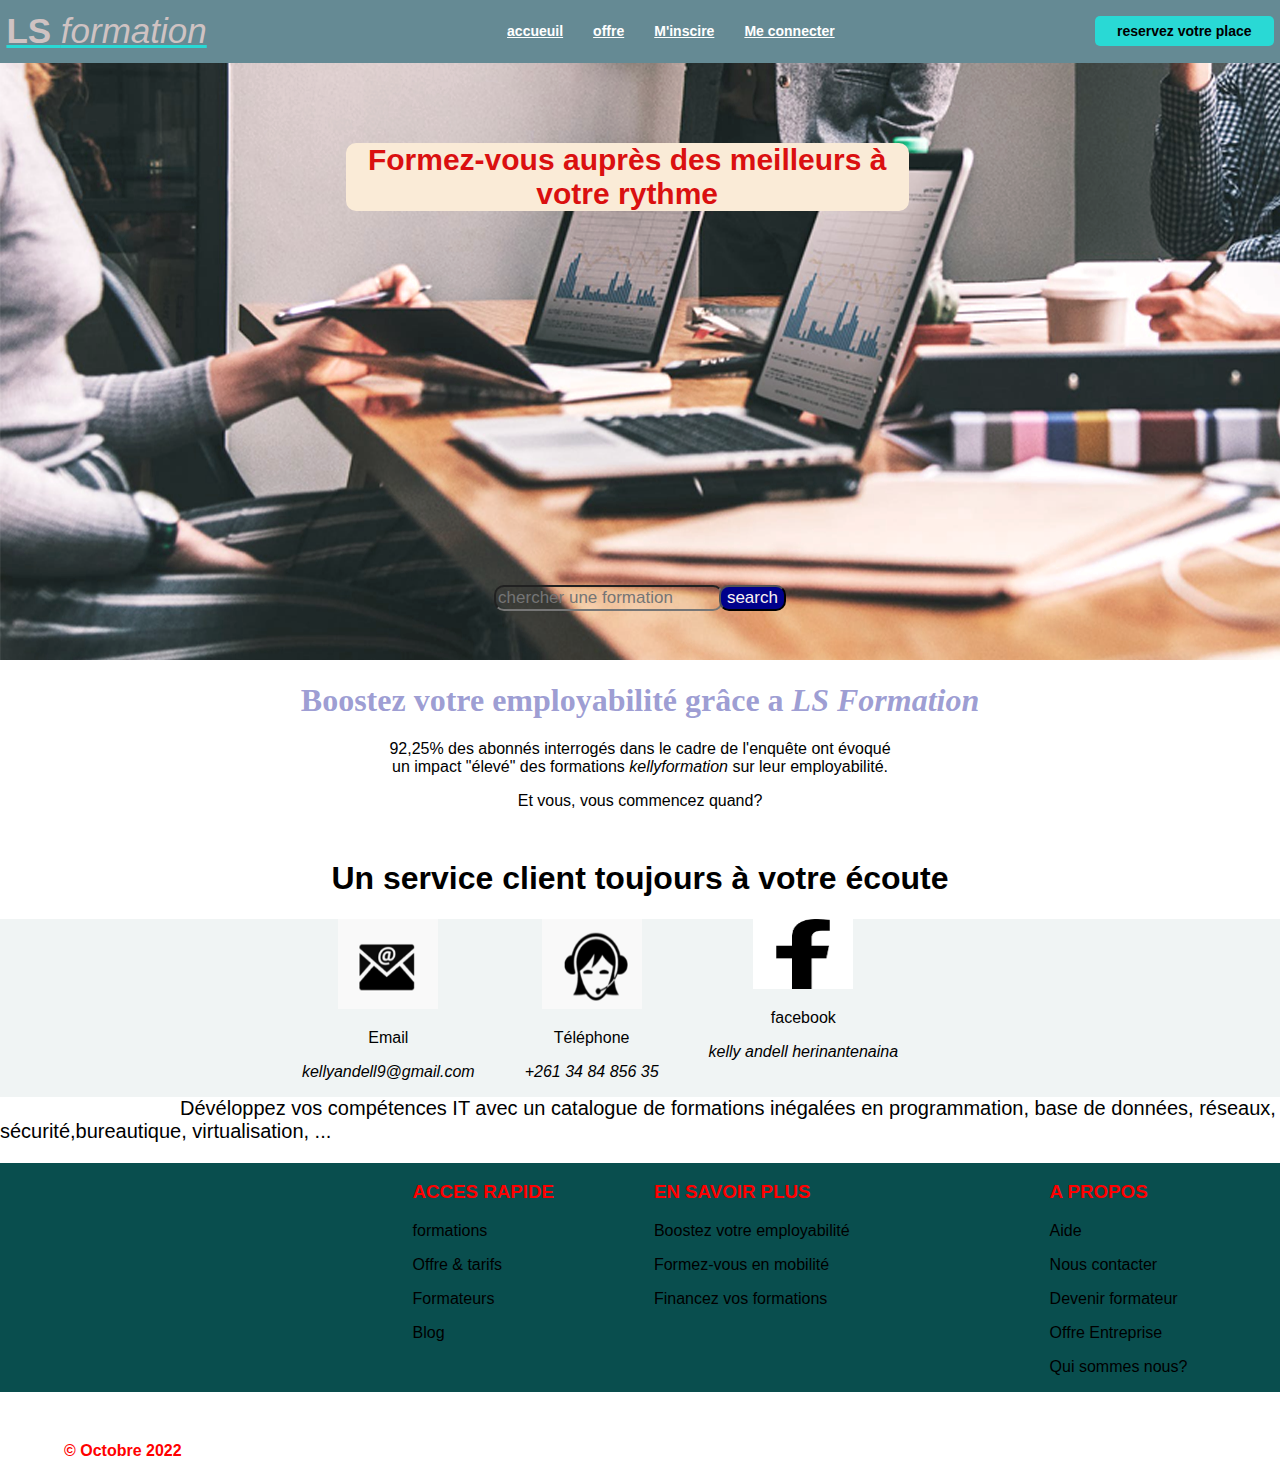
<file: index.html>
<!DOCTYPE html>
<html lang="fr">
<head>
    <meta charset="UTF-8">
    <meta http-equiv="X-UA-Compatible" content="IE=edge">
    <meta name="viewport" content="width=device-width, initial-scale=1.0">
    <title>Accueuil</title>
    <link rel="stylesheet" href="style.css">
    <link href='https://unpkg.com/boxicons@2.1.4/css/boxicons.min.css' rel='stylesheet'>
    <link rel="shortcut icon" href="/image/gnvim.ico" type="image/x-icon">
</head>
<body>
    <header>
      <div class="logo">
         <a href="index.html"> <span> <strong> LS </strong> <em>formation</em>  </span></a>
      </div>
        <strong>
         <ul class="menu">
            <li> <a href="index.html">accueuil </a> </li>
            <li> <a href="offre.html">offre </a> </li>
            <li> <a href="inscript.html">M'inscire </a> </li>
            <li> <a href="conn.html">Me connecter </a> </li>
         </ul>
        </strong>
        <div id="reservation" class="res">
            <span>reservez votre place</span>
        </div>
     </header>
<div class="corp">
      <strong><h1> La crème des formations IT en ligne</h1></strong>
      
      <h4> Formez-vous auprès des meilleurs à votre rythme </h4>
      <div class="src">
         <input type="text" class="search" placeholder="chercher une formation">
         <a href="search" id="re"><button class="btn">search</button></a>
      </div>
      <div>
         <p>kelly</p>
      </div>
   </div>

   <div class="core">
      <strong><h1> Boostez votre employabilité grâce a <em>LS Formation</em></h1></strong>
      <p class="a"> 92,25% des abonnés interrogés dans le cadre de l'enquête ont évoqué un impact "élevé" des formations <em>kellyformation</em> sur leur employabilité.</p>
      <p class="b">Et vous, vous commencez quand?</p>
   </div>
   
   <div class="cor">
      <strong><h1>Un service client toujours à votre écoute </h1></strong>
      <div class="card">
         
         <div class="card1">
            <img src="Capture.PNG" alt="" width="100px" height="90px">
            <p>Email</p>
            <p> <em> kellyandell9@gmail.com</em></p>
         </div>

         <div class="card2">
            <img src="1.PNG" alt=""width="100px" height="90px">
            <p>Téléphone</p>
            <p> <em>+261 34 84 856 35</em> </p>
         </div>

         <div class="card3">
            <img src="téléchargement.png" alt=""width="100px" height="70px">
              <p>facebook</p>
            <p><em>kelly andell herinantenaina</em></p>
         </div>
      </div>
   </div>

   <footer>
      <span>Dévéloppez vos compétences IT avec un catalogue de formations inégalées en programmation, base de données, réseaux, sécurité,bureautique, virtualisation, ...</span>   
     <div class="foot">
      <div class="acces">
         <h3>ACCES RAPIDE </h3>
         <p>formations</p>
         <p>Offre & tarifs</p>
         <p>Formateurs</p>
         <p>Blog</p>
      </div>

      <div class="plus">
         <h3>EN SAVOIR PLUS</h3>
         <p>Boostez votre employabilité</p>
         <p>Formez-vous en mobilité</p>
         <p>Financez vos formations</p>
      </div>

      <div class="propos">
         <h3>A PROPOS </h3>
         <p>Aide</p>
         <p>Nous contacter</p>
         <p>Devenir formateur</p>
         <p>Offre Entreprise</p>
         <p>Qui sommes nous?</p>
      </div>
     </div>
   </footer>
   
   <p class="fo"><strong>    &COPY;   Octobre 2022</strong></p> 
</body>
</html>
</file>
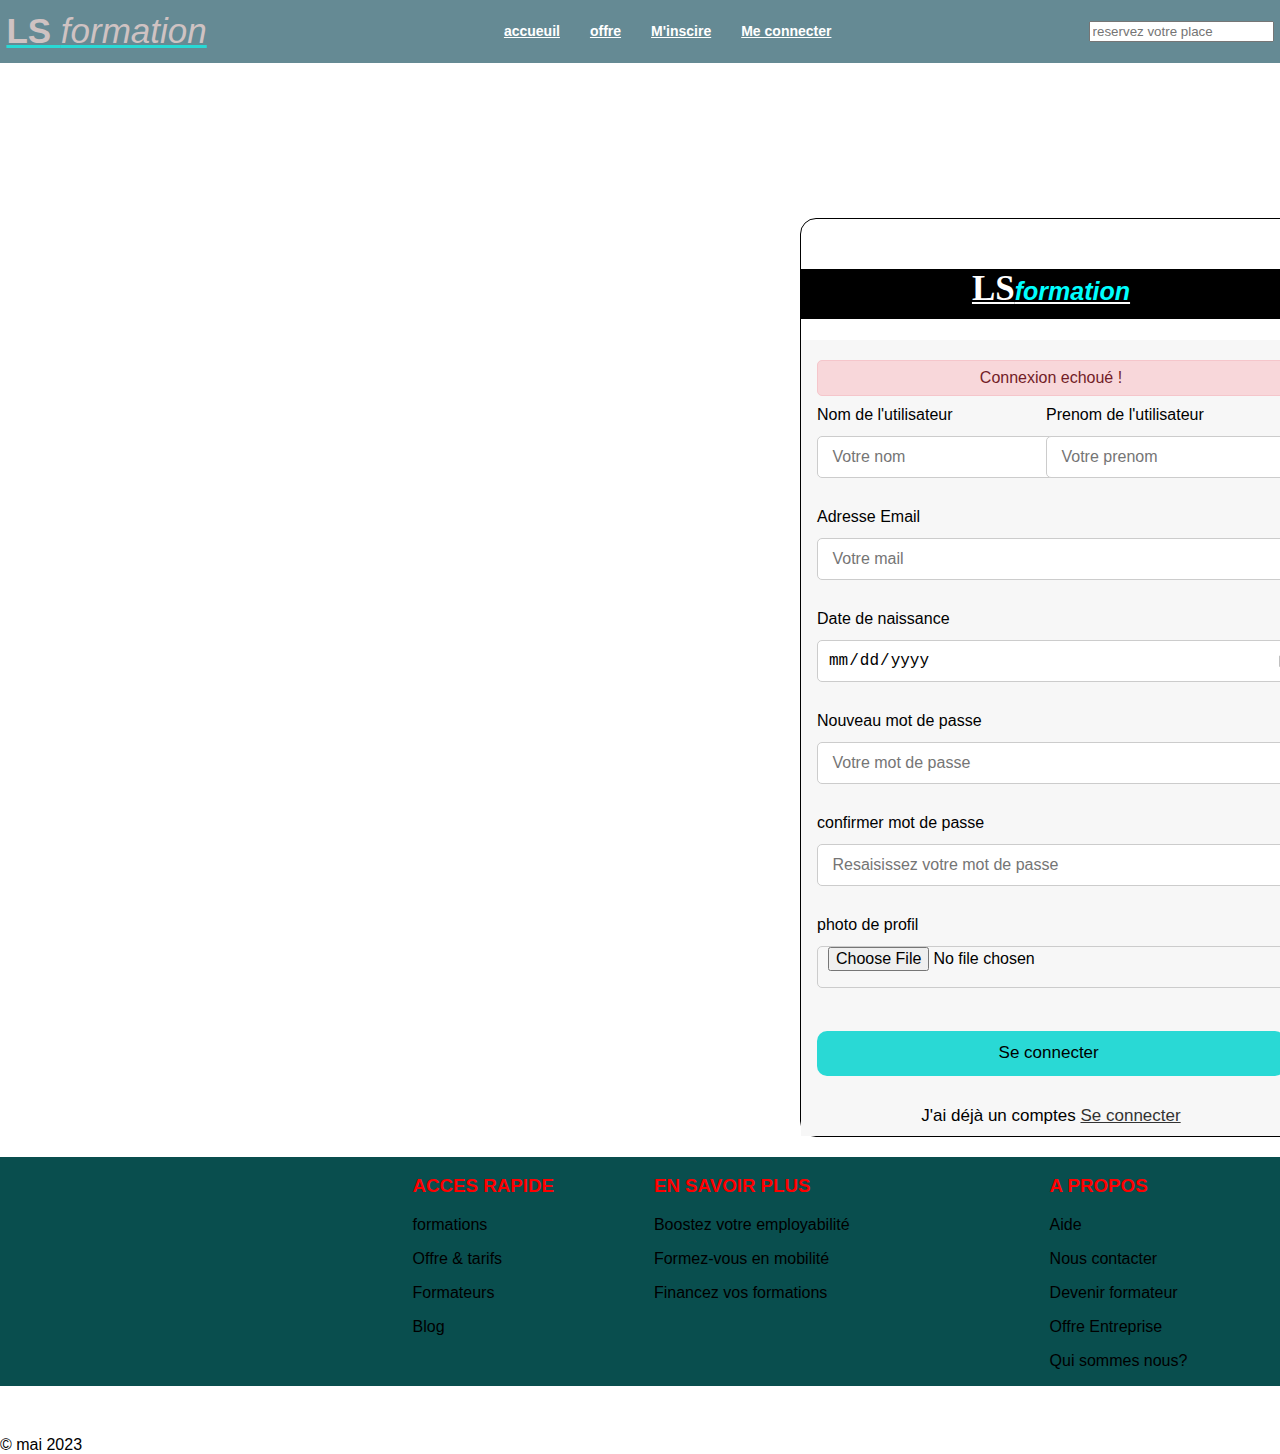
<file: inscript.html>
<!DOCTYPE html>
<html lang="en">
<head>
    <meta charset="UTF-8">
    <meta http-equiv="X-UA-Compatible" content="IE=edge">
    <meta name="viewport" content="width=device-width, initial-scale=1.0">
    <title>INscription</title>
    <link rel="stylesheet" href="style.css">
    <link rel="shortcut icon" href="dolphin-emu.ico" type="image/x-icon">
</head>
<body>

    <header>
        <div class="logo">
           <a href="index.html"> <span> <strong> LS </strong> <em>formation</em>  </span></a>
        </div>
          <strong>
           <ul class="menu">
              <li> <a href="index.html">accueuil </a> </li>
              <li> <a href="offre.html">offre </a> </li>
              <li> <a href="inscript.html">M'inscire </a> </li>
              <li> <a href="conn.html">Me connecter </a> </li>
           </ul>
          </strong>
          <div class="res">
              <input type="text" placeholder="reservez votre place" >
          </div>
  </header>s

    <div class="wrapper">
    <h2> <strong>LS</strong><em>formation</em></h2>
    <section class="form singin">
        <form action="" method="post" class="singin">
            <div class="error-txt">Connexion echoué ! </div>

            <div class="name-details">
                <div class="inni">
                <div class="field input">
                    <label >Nom de l'utilisateur </label>
                    <input type="text" placeholder=" Votre nom ">
                </div>

                <div class="field input">
                    <label > Prenom de l'utilisateur  </label>
                    <input type="text" placeholder=" Votre prenom ">
                </div>
                </div>
                
                <div class="field input">
                    <label > Adresse Email  </label>
                    <input type="text" placeholder=" Votre mail">
                </div>

                <div class="field input">
                    <label > Date de naissance  </label>
                    <input type="date" placeholder=" Votre date de naissance">
                </div>

                <div class="field input">
                    <label > Nouveau mot de passe  </label>
                    <input type="password" placeholder=" Votre mot de passe">
                </div>                

                <div class="field input">
                    <label > confirmer mot de passe </label>
                    <input type="password" placeholder=" Resaisissez votre mot de passe   ">
                </div>

                <div class="field input">
                    <label > photo de profil  </label>
                    <input type="file" placeholder="">
                </div>

                <div class="field button">
                    <input type="submit" value="Se connecter ">
                </div>

                <div class="link"> J'ai déjà un comptes <a href="conn.php">Se connecter </a></div>

            </div>
        </form>
    </section>
</div>

<footer>
    <div class="foot">
     <div class="acces">
        <h3>ACCES RAPIDE </h3>
        <p>formations</p>
        <p>Offre & tarifs</p>
        <p>Formateurs</p>
        <p>Blog</p>
     </div>

     <div class="plus">
        <h3>EN SAVOIR PLUS</h3>
        <p>Boostez votre employabilité</p>
        <p>Formez-vous en mobilité</p>
        <p>Financez vos formations</p>
     </div>

     <div class="propos">
        <h3>A PROPOS </h3>
        <p>Aide</p>
        <p>Nous contacter</p>
        <p>Devenir formateur</p>
        <p>Offre Entreprise</p>
        <p>Qui sommes nous?</p>
     </div>
    </div>
  </footer>

   <div class="copy">
      &copy; mai 2023
   </div>

</body>
</html>
</file>
<file: style.css>
body{
   margin-left: 20%;
   margin-right: 20%;
   margin-top: 20%;
   border-radius: 50px;
    margin: 0;
    padding: 0;
    font-family: 'Lucida Sans', 'Lucida Sans Regular', 'Lucida Grande', 'Lucida Sans Unicode', Geneva, Verdana, sans-serif;
 }

header{
   background-color: rgb(101, 138, 148);
   position: fixed;
   top: 0;
   left: 0;
   right: 0;
   z-index: 1000;
   display: flex;
   align-items: center;
   justify-content: space-between;
   height: 50px;
   padding: 0.5%;
}

header .logo  a{
    font-size: 35px;
    color: #29d9d5;
    
}

header .logo a span {
   text-decoration: none;
   color: rgb(207, 194, 194);
}

.menu {
   display: flex;
   align-items: center;
}

.menu li {
   margin:  0 15px;
   list-style-type: none;
}
.menu li a {
   color: #fff;
   font-size: 14px;
}
#reservation {
   color: red#34adb6;
   font-size: 14px;
   border: 2px solid #00000000;
   padding: 5px 20px;
   transition: 0.5s;
   font-weight: bolder;
   border-radius: 5px;
   background-color: #29d9d5;
   border-style: groove;
}

#reservation:hover{
   background-color: #29d9d5;
   color: #fff;
}

.corp strong h1{
   display: flex;
   align-items: center;
   color: transparent;
   margin-left: 33%;
   margin-right: 29%;
 
   font-size: 35px;
   background-color: transparent;
}

.corp h4{
   text-align: center;
   color: rgb(218, 16, 16);
   font-size: 30px;
   background-color: antiquewhite;
   border-radius: 10px;
   margin-left: 27%;
   margin-right: 29%;
}
.corp .src{
   margin-top: 300px;
   text-align: center;
   font-size: 100px;
}

.corp .src .search{
   background-color: rgba(17, 16, 16, 0);
   font-size: 17px;
   border-radius: 10px;
}

.corp .src button{
   font-size: 17px;
   margin-left: -32px;
   color: rgb(251, 242, 242);
   background-color: darkblue;
   border-radius: 10px;
   cursor: context-menu;
}
.corp{
   background: url('image_header_2.png') ;
}
.corp p{
   color:transparent;
}
.core{
   background-color: transparent;
   text-align: center;
}
.core h1{
   font-family: Georgia, 'Times New Roman', Times, serif;
   color: rgba(152, 152, 209, 0.952);
}
.core .a{
   background-color: transparent;
   margin-left: 30%;
   margin-right: 30%;
}
.cor h1{
   margin-top: 50px;
}
.cor{
   text-align: center;
   margin-top: 30px;
}
.cor .card{
   display: flex;
   flex-wrap: wrap;
   justify-content: center;
   margin-bottom: 50px red solid;
   background-color: rgb(240, 244, 244);
   
}
.cor .card1{
   margin-left: -80px;
}
.cor .card2{
   margin-left: 50px;
}
.cor .card3{
   margin-left: 50px;
}
.ben span{
   text-align: center;
   border-radius: 10px;
   margin-left: 300px;
}
footer .foot{
   display: flex;
   flex-wrap: wrap;
   justify-content: center;
   margin-bottom: 50px;
   background-color: rgb(9, 78, 78);
   margin-left: -80px;
   margin-top: 20px;
}
footer .foot .acces{
   margin-left: 400px;
}
footer .foot .propos{
   margin-left: 200px;
}
footer .foot .plus{
   margin-left: 100px;
}
footer .foot h3{
   color: red;
}
.fo strong{
   color: red;
   margin-left: 5%;
}

/* page de connection */

section{
   align-items: center;
   display: flex;
   justify-content: center;
   min-height: 50vh;
   background:#f7f7f7;
}

h2{
   align-items: center;
   text-align: center;
   background-color: black;
   margin-top: 50px;
}

.wrapper  strong {
   color: #fff;
   animation: anime 0.5s ease-out;
   font-size: 35px;
   font-family: Georgia, 'Times New Roman', Times, serif;
}

.wrapper em{
   color: aqua;
}

.wrapper{
   background-color: #fff;
   width: 500px;
   margin-left: 800px;
   margin-top: 200px;
   box-shadow: 0 0 128px rgba(0,0,0,0.1),
               0 32px 64px --48px rgba(0, 0, 0, 0.5);
   border-radius: 16px;   
   border: solid 1px black;         
}

h2{
   font-size: 25px;
   font-weight: 600;
   padding-bottom: 10px;
   text-decoration: underline #fff;
}

form{
   margin-top: -100px;
}

.form form .error-txt{
  color: #721c27;
  background: #f8d7da;
  padding: 8px 10px;
  text-align: center;
  border-radius: 5px;
  margin-bottom: 10px;
  border: 1px solid #f5c6cb;
}

.form form .field{
   display: flex;
   flex-direction: column;
   margin-bottom: 30px;
}

.form form .field label{
   margin-bottom: 12px;
}

.form form .field input{
   outline: none;
}

.form form .input input{
   height: 40px;
   width: 100%;
   font-size: 16px;
   padding: 0 10px;
   border: 1px solid #ccc;
   border-radius: 5px;
}

.form form .button  input{
   margin-top: 13px;
   height: 45px;
   border: none;
   font-size: 17px;
   background-color: #29d9d5;
   border-radius: 10px;
   cursor: pointer;
}

.form .link{
   text-align: center;
   margin: 10px 0;
   font-size: 17px;
}

.form .link a{
   color: #333;
}

.form .link a:hover{
   text-decoration: underline;
}
/* inscription */

.singin{
   margin-top: 20px;

}

@keyframes anime {
   from {
      transform: translateY(100px);
   }
}

.inni{
   display: flex;
   
}

form .name-details .inni:first-child{
   margin-right: 10px;
}

form .name-details .inni:last-child{
   margin-left: 10px;
}

footer span{
   margin-left: 180px;
   font-size: 20px;
}
</file>
